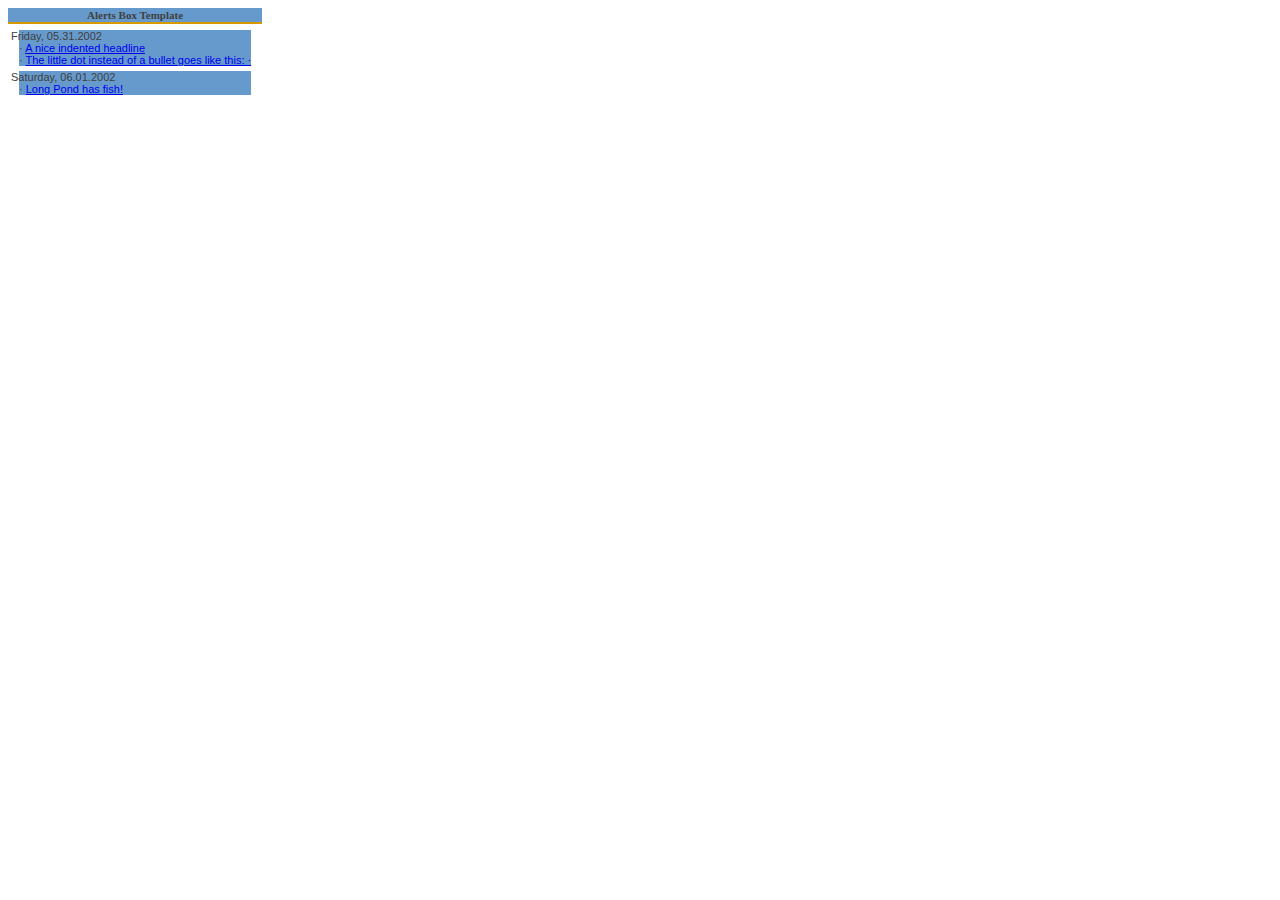
<file: invitek/cssLearn/index.html>
<!DOCTYPE html PUBLIC "-//W3C//DTD XHTML 1.0 Transitional//EN" "http://www.w3.org/TR/xhtml1/DTD/xhtml1-transitional.dtd">
<html xmlns="http://www.w3.org/1999/xhtml">
<head>
<meta http-equiv="Content-Type" content="text/html; charset=iso-8859-1" />
<title>Untitled Document</title>
<link href="/invitek/cssLearn/TestCSS.css" rel="stylesheet" type="text/css" />
</head>

<body>
<table summary="Standard alerts box" class="alerts" cellspacing="0">
<tr>
<td class="alertHd">Alerts Box Template</td>
</tr>
<tr>
<td class="alertBod">
<p>
<span class="rightDate">Friday, 05.31.2002</span> 
<br />
� <a href="#">A nice indented headline</a> 
<br />
� <a href="#">The little dot instead of a bullet goes like this: &middot;</a>
</p>
<p>
<span class="rightDate">Saturday, 06.01.2002</span>
<br />
� <a href="#">Long Pond has fish!</a>
</p>
</td>
</tr>
</table>

</body>
</html>
</file>
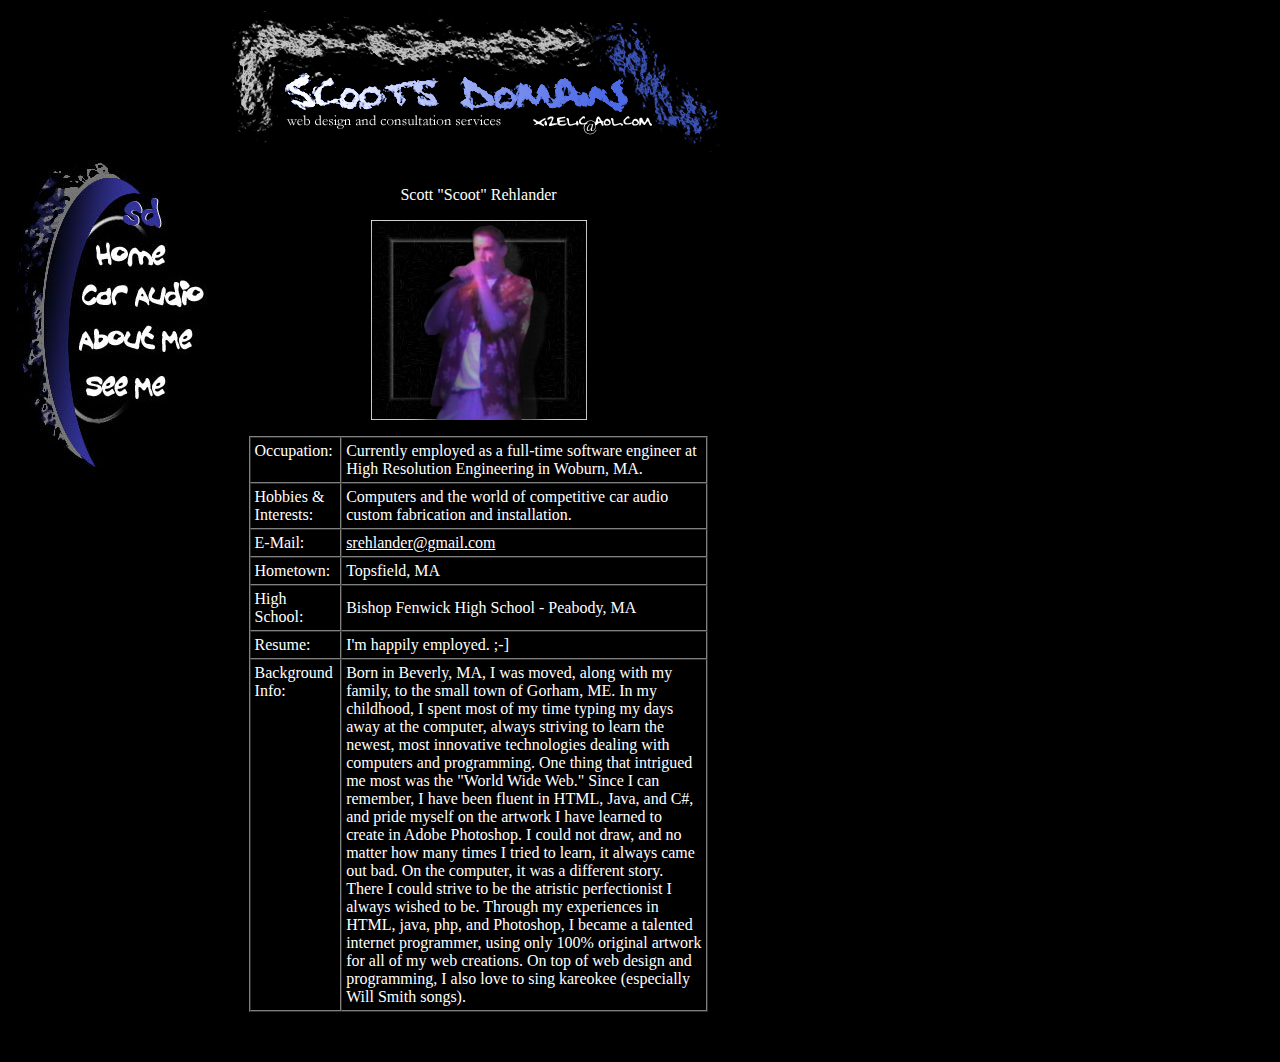
<file: bio.html>
<html>
<head>
<title>Scoot rules</title>
<meta http-equiv="Content-Type" content="text/html; charset=iso-8859-1">
<style type="text/css">
<!--
.style1 {	color: #000000;
	font-weight: bold;
	font-size: 12px;
}
-->
</style>
</head>

<body bgcolor="#000000" text="#FFFFFF" link="#FFFFFF" vlink="#FFFFFF">
<div align="center"> </div>

<table border="0" cellpadding="0" cellspacing="0">
  <tr>
    <td>&nbsp;</td>
    <td align="left"><img src="scootwebd.gif" width="511" height="144"></td>
  </tr>
  <tr>
    <td width="215" valign="top"><img src="map1.jpg" width="215" height="338" border="0" usemap="#Map"></td>
    <td width="511" align="center" valign="top"><p>&nbsp;</p>
        <p>Scott &quot;Scoot&quot; Rehlander</p>
        <p><img src="bio/scoot.jpg" width="216" height="200"></p>
        <table width="90%" border="1" cellspacing="0" cellpadding="4">
          <tr>
            <td width="20%" valign="top">Occupation:</td>
            <td width="80%">Currently employed as a full-time software engineer at  High Resolution Engineering in Woburn, MA.</td>
          </tr>
          <tr>
            <td width="20%">Hobbies &amp; Interests:</td>
            <td width="80%">Computers and the world of competitive car audio custom fabrication and installation.</td>
          </tr>
          <tr>
            <td width="20%">E-Mail:</td>
            <td width="80%"><a href="mailto:srehlander@gmail.com">srehlander@gmail.com</a></td>
          </tr>
          <tr>
            <td width="20%">Hometown:</td>
            <td width="80%">Topsfield, MA</td>
          </tr>
          <tr>
            <td width="20%">High School:</td>
            <td width="80%">Bishop Fenwick High School - Peabody, MA</td>
          </tr>
          <tr>
            <td width="20%">Resume:</td>
            <td width="80%">I'm happily employed. ;-] </td>
          </tr>
          <tr>
            <td width="20%" valign="top">Background Info:</td>
            <td width="80%">Born in Beverly, MA, I was moved, along with my family, to the small town of Gorham, ME. In my childhood, I spent most of my time typing my days away at the computer, always striving to learn the newest, most innovative technologies dealing with computers and programming. One thing that intrigued me most was the &quot;World Wide Web.&quot; Since I can remember, I have been fluent in HTML, Java, and C#, and pride myself on the artwork I have learned to create in Adobe Photoshop. I could not draw, and no matter how many times I tried to learn, it always came out bad. On the computer, it was a different story. There I could strive to be the atristic perfectionist I always wished to be. Through my experiences in HTML, java, php, and Photoshop, I became a talented internet programmer, using only 100% original artwork for all of my web creations. On top of web design and programming, I also love to sing kareokee (especially Will Smith songs).</td>
          </tr>
        </table>
        <p>&nbsp; </p></td>
  </tr>
</table>

<map name="Map"><area shape="rect" coords="84,85,161,119" href="http://scoot.sytes.net">
<area shape="rect" coords="73,132,191,153" href="http://scoot.sytes.net/caraudio.html">
<area shape="rect" coords="149,392,158,394" href="#"></map></body><body bgcolor="#000000" text="#FFFFFF" link="#FFFFFF" vlink="#FFFFFF"><p><left></left></p>
</body>
</html>
</file>
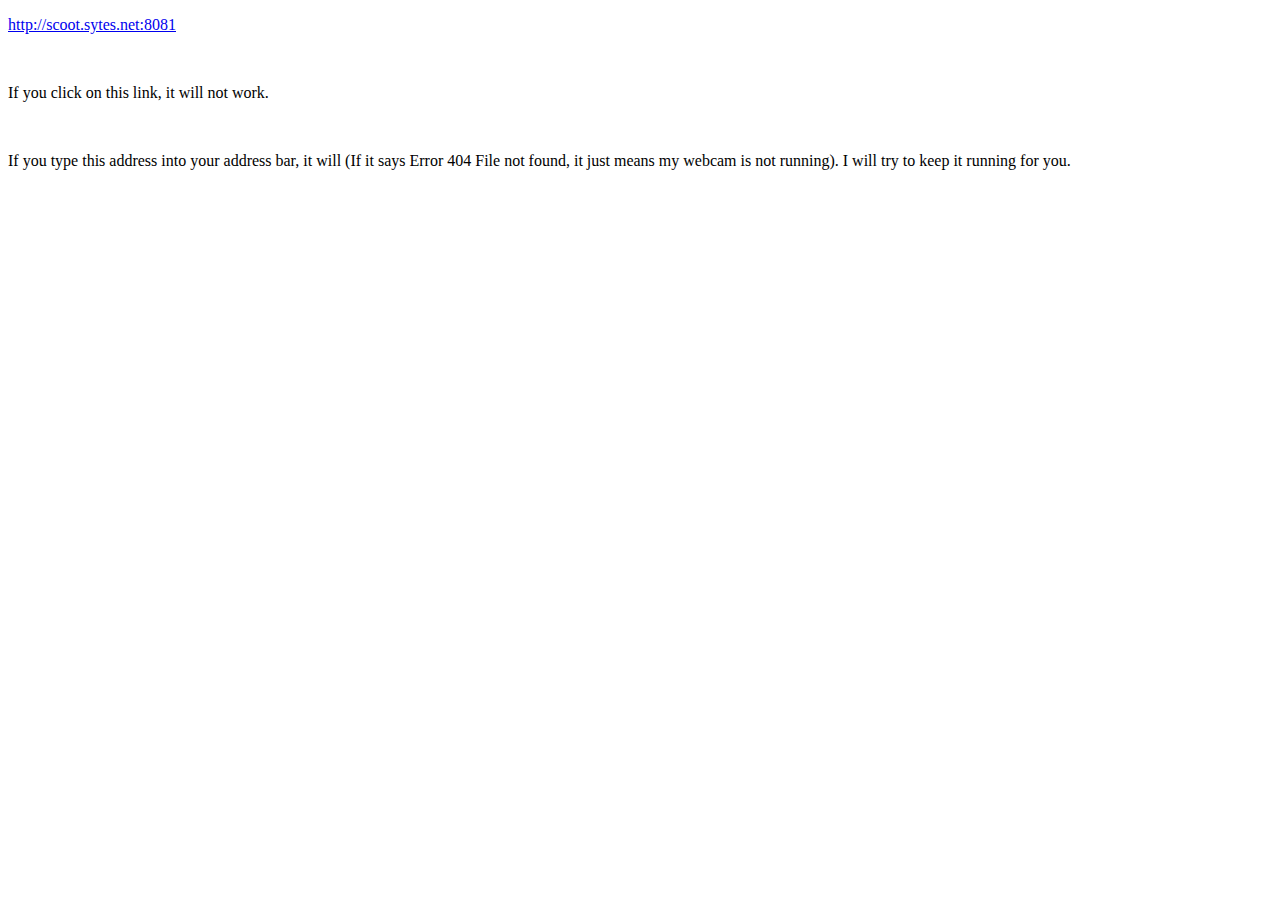
<file: test.html>
<!DOCTYPE HTML PUBLIC "-//W3C//DTD HTML 4.01 Transitional//EN"
"http://www.w3.org/TR/html4/loose.dtd">
<html>
<head>
<title>Untitled Document</title>
<meta http-equiv="Content-Type" content="text/html; charset=iso-8859-1">
</head>

<body>
<p><a href="http://scoot.sytes.net:8081">http://scoot.sytes.net:8081</a>
</p>
<p>&nbsp;</p>
<p>If you click on this link, it will not work.</p>
<p>&nbsp;</p>
<p>If you type this address into your address bar, it will (If it says Error 404 File not found, it just means my webcam is not running). I will try to keep it running for you. </p>
</body>
</html>
</file>
<file: invitek/cssLearn/TestCSS.css>
table.nav
{  
text-align: center;
font-family: Verdana;
font-weight: normal;
font-size: 11px;
color: #404040;
width: 260px;
background-color: #fafafa;
border: 1px #d79900 solid;
border-collapse: collapse;
border-spacing: 0px;}

.alertHd
{ border-bottom: 2px solid #d79900;
background-color: #669ACC;
text-align: center;
font-family: Verdana;
font-weight: bold;
font-size: 11px;
color: #404040;}


.alertBod p
{ text-align: left;
font-family: Verdana, sans-serif, Arial;
font-weight: normal;
font-size: 11px;
line-height: 12px;
color: #404040;
background-color: #669ACC;
text-indent: -8px;
margin-left: 10px;
margin-right: 10px;
margin-top: 5px;
margin-bottom: 5px;}
</file>
